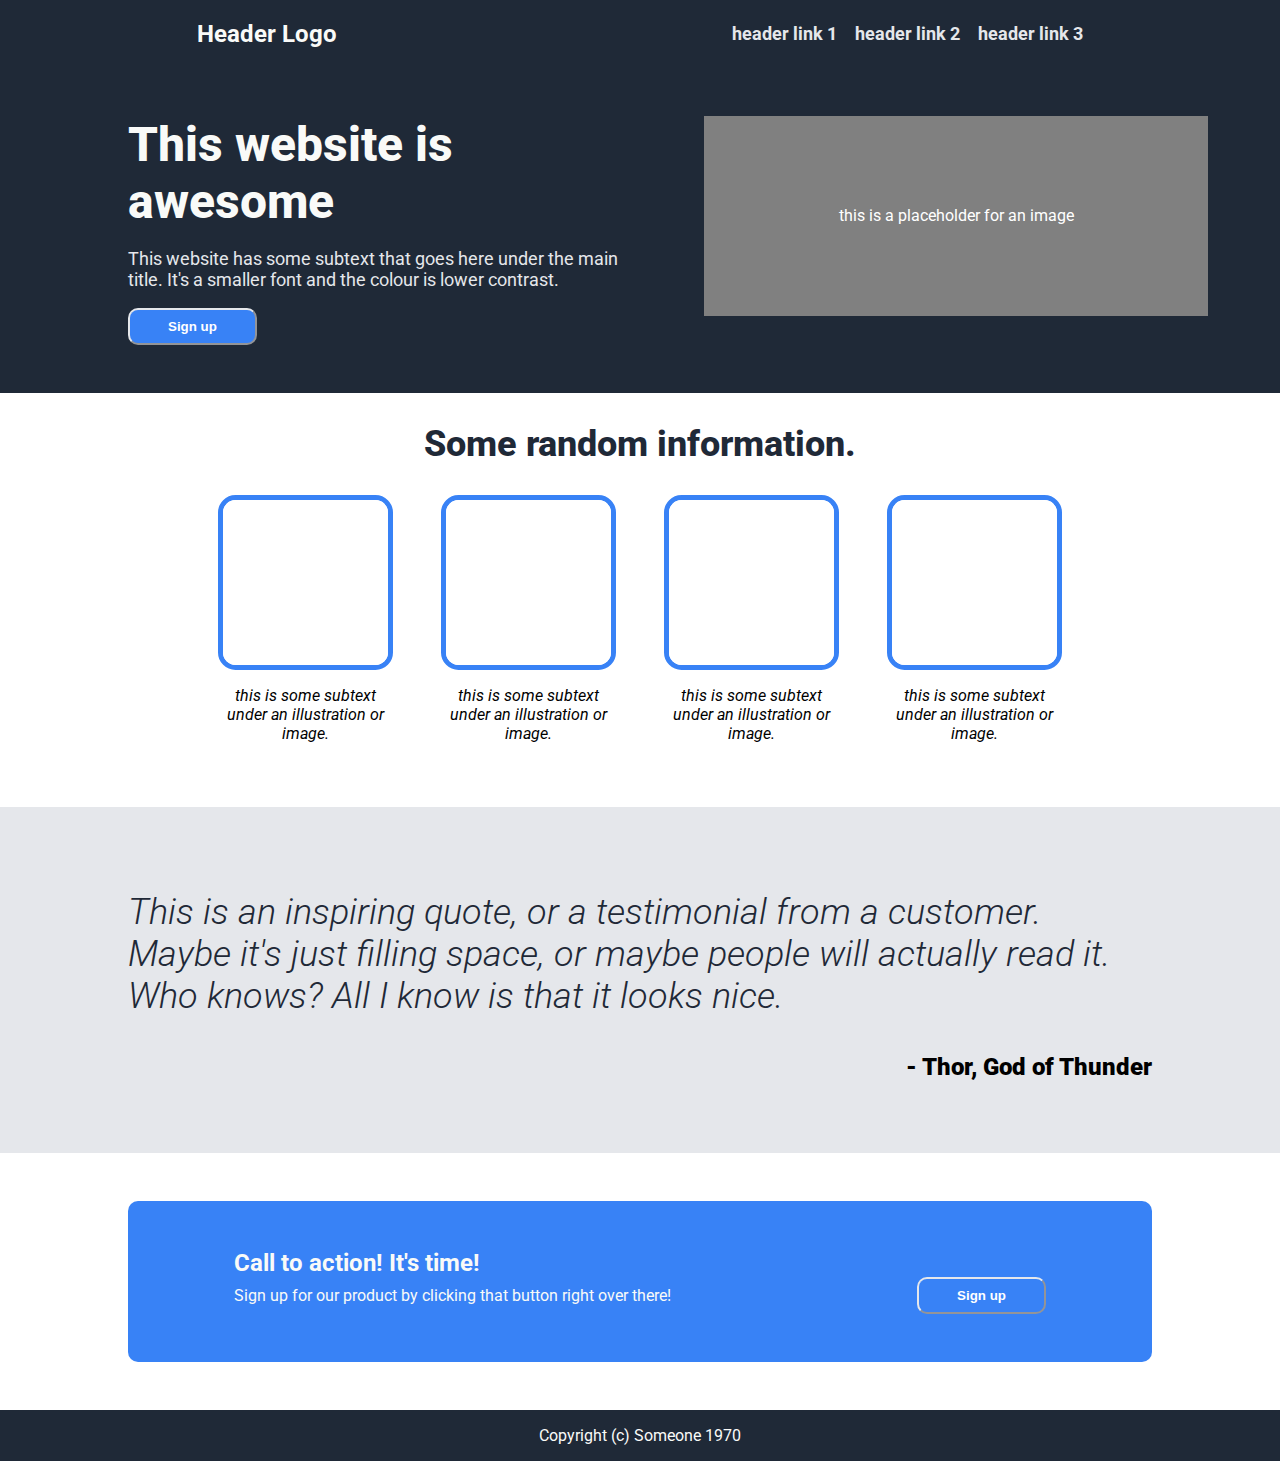
<file: landing-page/index.html>
<!DOCTYPE html>
<html lang="en">
<head>
    <meta charset="UTF-8">
    <meta http-equiv="X-UA-Compatible" content="IE=edge">
    <meta name="viewport" content="width=device-width, initial-scale=1.0">
    <link rel='stylesheet' href='https://fonts.googleapis.com/css?family=Roboto'>
    <link rel="stylesheet" href="styles.css">
    <title>Landing page</title>
</head>
<body>
    <div class="header">
        <h2 class="logo">Header Logo</h2>
        <h3 class="links">
            <a class="link-text">header link 1</a>
            <a class="link-text">header link 2</a>
            <a clsss="link-text">header link 3</a>
        </h3>
    </div>
    <div class="hero">
        <div class="text item">
            <h1 class="main-text">This website is awesome</h1>
            <p>
                This website has some subtext that goes here under the main title.
                It's a smaller font and the colour is lower contrast.
            </p>
            <button><span>Sign up</span></button>
        </div>
        <div class="img-placeholder item" style="width: 400px; height: 200px">
            this is a placeholder for an image
        </div>
    </div>
    <div class="information">
        <h2>Some random information.</h2>
        <div class="images">
            <img src="./blank.png" alt="blank image">
            <img src="./blank.png" alt="blank image">
            <img src="./blank.png" alt="blank image">
            <img src="./blank.png" alt="blank image">
        </div>
        <div class="subtext">
            <p>this is some subtext under an illustration or image.</p>
            <p>this is some subtext under an illustration or image.</p>
            <p>this is some subtext under an illustration or image.</p>
            <p>this is some subtext under an illustration or image.</p>
        </div>
    </div>
    <div class="quote">
        <p class="main-text">
            This is an inspiring quote, or a testimonial from a customer. Maybe
            it's just filling space, or maybe people will actually read it. 
            Who knows? All I know is that it looks nice.
        </p>
        <p class="author">- Thor, God of Thunder</p>
    </div>
    <div class="call-to-action">
        <div class="blue">
                <div class="flex">
                <h5>Call to action! It's time!</h5>
                <p>Sign up for our product by clicking that button right over there!</p>
                <button><span>Sign up</span></button>
            </div>
        </div>
    </div>
    <div class="footer">
        Copyright (c) Someone 1970
    </div>
</div>
</body>
</html>
</file>
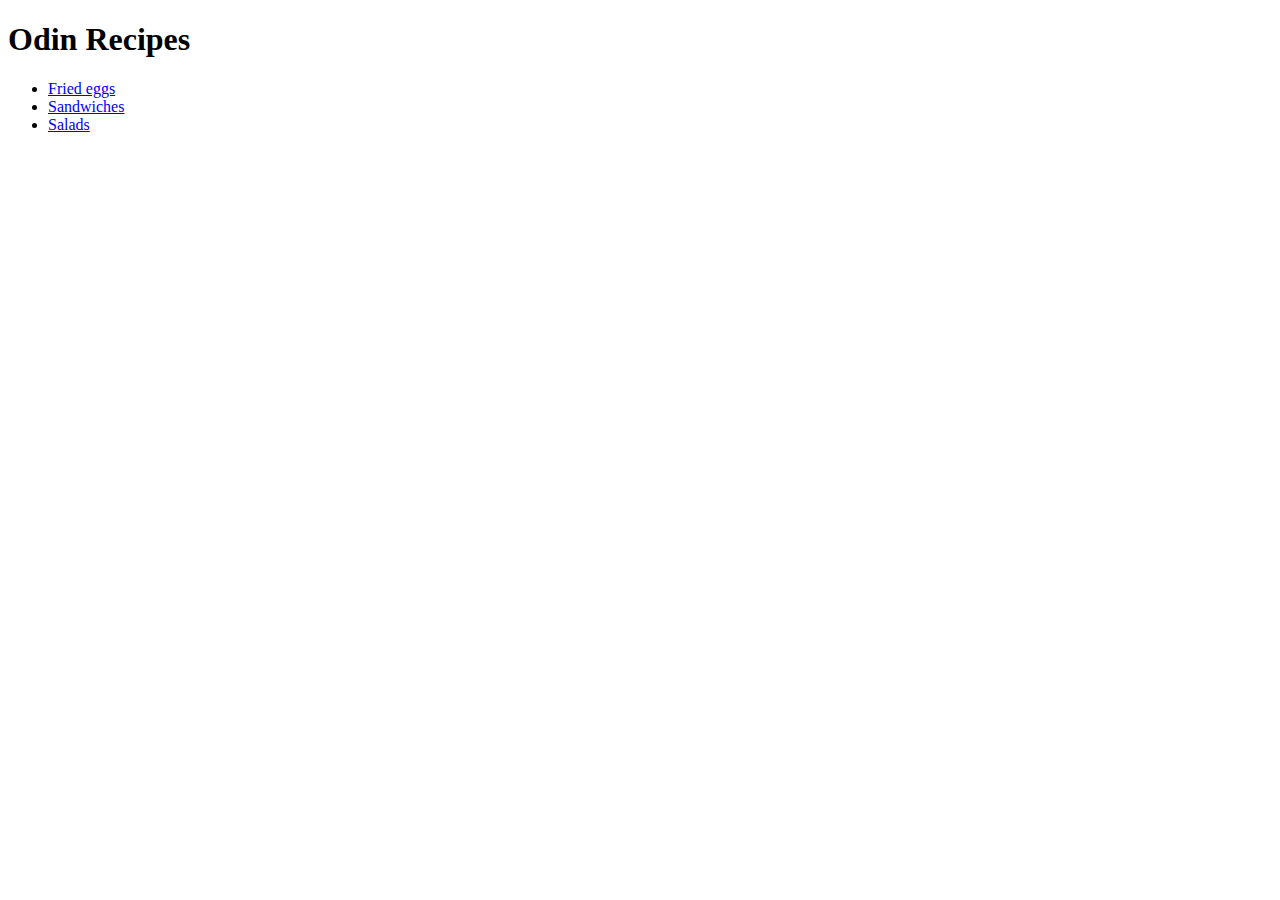
<file: odin-recipes/index.html>
<!DOCTYPE html>
<html lang="en">
<head>
    <meta charset="UTF-8">
    <meta http-equiv="X-UA-Compatible" content="IE=edge">
    <meta name="viewport" content="width=device-width, initial-scale=1.0">
    <title>Odin Recipes</title>
</head>
<body>
    <h1>Odin Recipes</h1>
    <ul>
        <li><a href="./recipes/fried_egg.html">Fried eggs</a></li>
        <li><a href="./recipes/sandwich.html">Sandwiches</a></li>
        <li><a href="./recipes/salad.html">Salads</a></li>
    </ul>
</body>
</html>
</file>
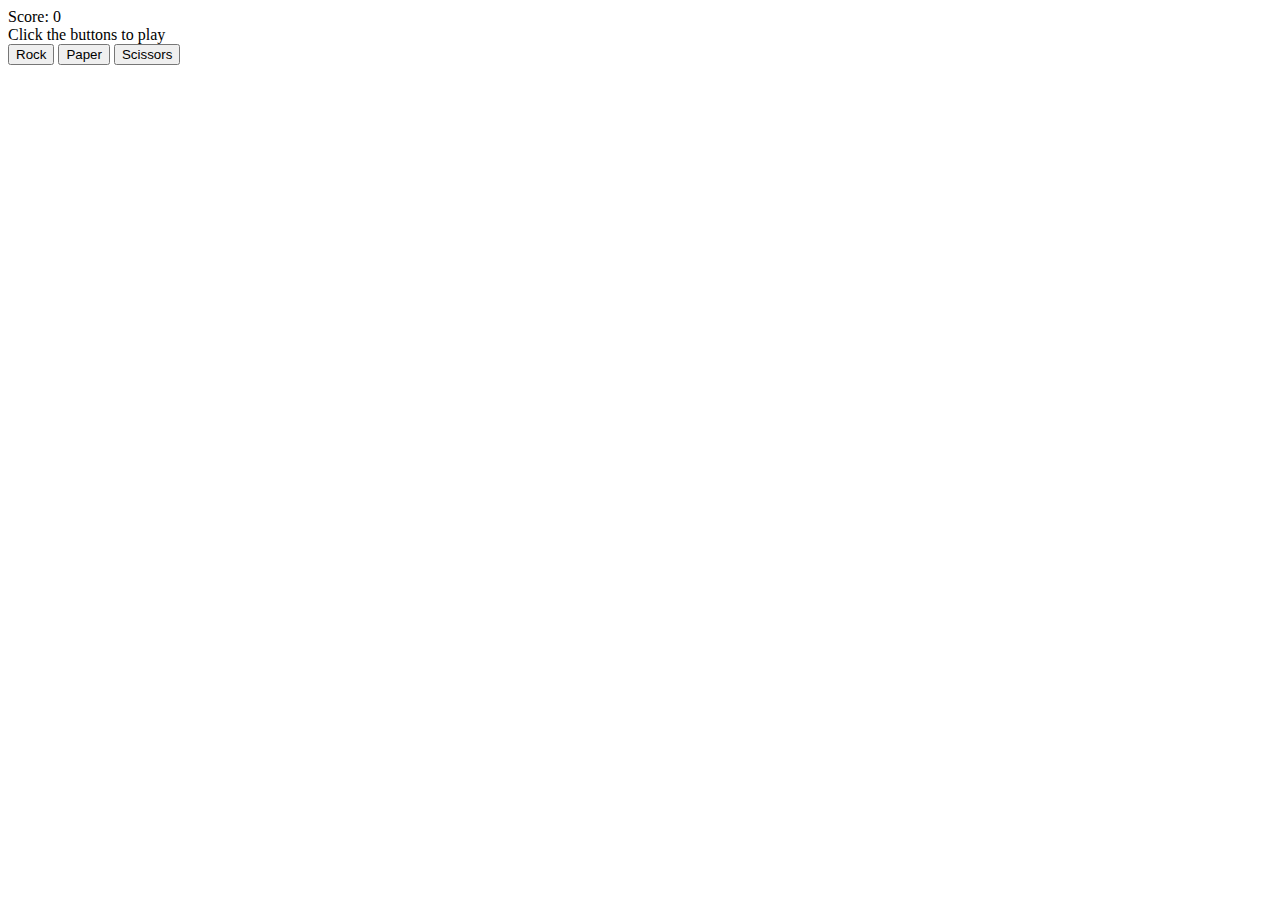
<file: rock-paper-scissors/index.html>
<!DOCTYPE html>
<html lang="en">
<head>
    <meta charset="UTF-8" />
    <meta http-equiv="X-UA-Compatible" content="IE=edge" />
    <meta name="viewport" content="width=device-width, initial-scale=1.0" />
    <title>Rock Paper Scissors</title>
    <script defer src="script.js"></script>
</head>
<body>
    <div>
        Score: <span id="score">0</span>
    </div>
    <div id="results">Click the buttons to play</div>
    <button id="rock">Rock</button>
    <button id="paper">Paper</button>
    <button id="scissors">Scissors</button>
</body>
</html>
</file>
<file: landing-page/styles.css>
body {
    font-family: 'Roboto', sans-serif;
    margin: 0;
}

h1 {
    margin-top: 0;
    margin-bottom: 0;
}

.header,
.hero {
    background-color: #1f2937;
}

.header .logo,
.hero .main-text {
    color: #f9faf8;
}

.header {
    margin-top: 0;
    width: 100%;
    display: flex;
    justify-content: space-around;
    align-items: center;
}

.header .logo {
    font-size: 24px;
}

.header .links {
    display: flex;
    gap: 18px
}

.header .links,
.hero p {
    color: #e5e7eb;
    font-size: 18px;
}

.hero {
    padding-top: 48px;
    display: flex;
    width: 100%;
    padding-bottom: 48px;
}

.hero .item {
    flex-basis: 100%;
}

.hero .text {
    padding-left: 128px;
}

.hero .main-text {
    font-size: 48px;
    font-weight: 800;
}

.img-placeholder {
    background-color: gray;
    color: white;
    display: flex;
    justify-content: center;
    align-items: center;
    box-sizing: border-box;
    margin-left: 72px;
    margin-right: 72px;
}

button {
    background-color: #3882F6;
    color: white;
    border-color: #e5e7eb;
    border-radius: 10px;
}

button span {
    padding-left: 32px;
    padding-right: 32px;
    padding-top: 8px;
    padding-bottom: 8px;
    display: inline-block;
    font-weight: bold;
}

.information {
    padding-bottom: 48px;
}

.information h2 {
    text-align: center;
    font-weight: 800;
    font-size: 36px;
    color: #1f2937;
}

.information .images {
    display: flex;
    justify-content: center;
    gap: 48px;
}

.information .images img {
    box-sizing: border-box;
    width: 175px;
    height: 175px;
    border: 5px solid #3882F6;
    border-radius: 10%;
}

.information .subtext {
    display: flex;
    justify-content: center;
    gap: 48px;
}

.information .subtext * {
    width: 175px;
    text-align: center;
    font-style: italic;
}

.quote {
    background-color: #e5e7eb;
    padding-block: 48px;
    padding-inline: 128px;
}

.quote .main-text {
    color: #1f2937;
    font-size: 36px;
    font-weight: 300;
    font-style: italic;
}

.quote .author {
    color: black;
    font-weight: 900;
    text-align: right;
    font-size: 24px;
}

.call-to-action {
    padding-block: 48px;
    padding-inline: 128px;
}

.call-to-action .blue {
    background-color: #3882F6;
    width: 100%;
    border-radius: 10px;
}

.call-to-action .flex {
    display: flex;
    flex-wrap: wrap;
    padding-block: 48px;
    padding-inline: 72px;
    justify-content: center;
    color: #f9faf8;
    justify-self: center;
}

.call-to-action h5 {
    flex: 1 1 100%;
    font-weight: bold;
    font-size: 24px;
    margin: 0;
}

.call-to-action p {
    margin-block: auto;
    margin-right: auto;
}

.footer {
    text-align: center;
    background-color: #1f2937;
    color: #f9faf8;
    padding: 16px;
}
</file>
